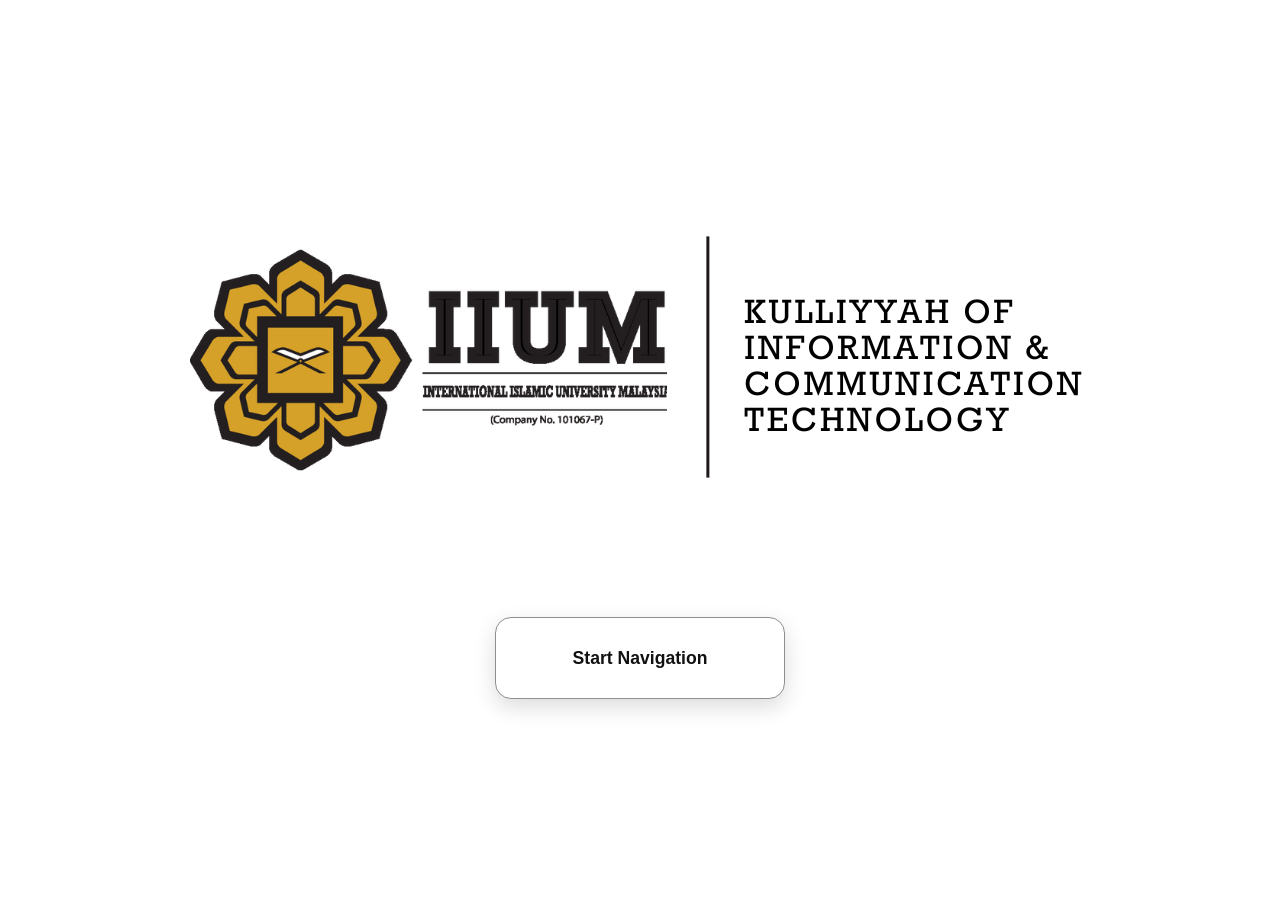
<file: index.html>
<!DOCTYPE html>
<html lang="en">
  <head>
    <meta charset="UTF-8" />
    <meta name="viewport" content="width=device-width, initial-scale=1.0" />
    <title>KICT AR Indoor Navigation</title>
    <meta
      name="description"
      content="KICT Augmented Reality Indoor Navigation prototype with start page and embedded Mappedin map."
    />
    <link rel="stylesheet" href="./styles.css" />
  </head>
  <body>
    <main class="landing-screen">
      <div class="landing-content">
        <img
          class="hero-logo"
          src="./kict-logo.png"
          alt="IIUM KICT logo"
        />

        <a class="start-button" href="./map.html">Start Navigation</a>
      </div>
    </main>
  </body>
</html>
</file>
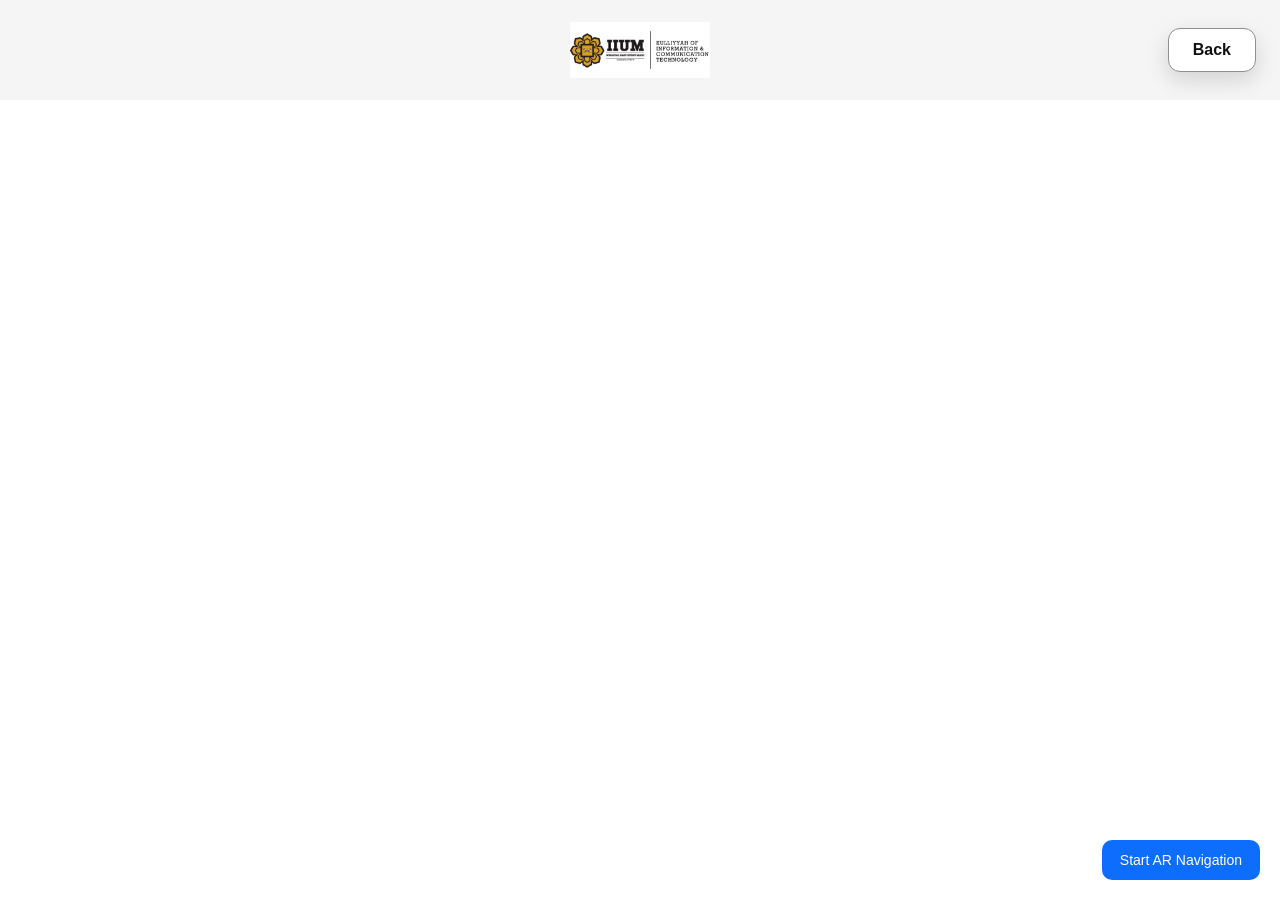
<file: map.html>
<!DOCTYPE html>
<html lang="en">
  <head>
    <meta charset="UTF-8" />
    <meta name="viewport" content="width=device-width, initial-scale=1.0" />
    <title>KICT AR Indoor Navigation Map</title>
    <meta
      name="description"
      content="KICT indoor navigation map page with embedded Mappedin map."
    />
    <link rel="stylesheet" href="./styles.css" />
  </head>
  <body>
    <main class="map-screen">
      <header class="map-header">
        <img class="header-logo" src="./kict-logo.png" alt="IIUM KICT logo" />
        <a class="back-button" href="./index.html">Back</a>
      </header>

      <div class="map-frame">
        <iframe
          title="Mappedin Map"
          name="Mappedin Map"
          allow="clipboard-write 'self' https://app.mappedin.com; web-share 'self' https://app.mappedin.com"
          scrolling="no"
          width="100%"
          height="100%"
          frameborder="0"
          style="border: 0"
          src="https://app.mappedin.com/map/69544ca08dcd71000be3aa3e?embedded=true"
        ></iframe>
      </div>
      <button class="ar-btn" onclick="goToAR()">Start AR Navigation</button>

    </main>

    
    <script>
      function goToAR() {
        window.location.href = "./arbutton.html";
      }
    </script>
    </main>
  </body>
</html>
</file>
<file: styles.css>
:root {
  --bg: #ffffff;
  --text: #1f1a14;
  --gold: #d3a21d;
  --border: #8f8f8f;
  --shadow: 0 8px 22px rgba(0, 0, 0, 0.14);
}

* {
  box-sizing: border-box;
}

html,
body {
  margin: 0;
  min-height: 100%;
}

body {
  font-family: Arial, Helvetica, sans-serif;
  color: var(--text);
  background: var(--bg);
}

.landing-screen {
  min-height: 100vh;
  display: flex;
  align-items: center;
  justify-content: center;
  background: #ffffff;
}

.landing-content {
  width: min(100%, 1100px);
  min-height: 100vh;
  display: flex;
  flex-direction: column;
  align-items: center;
  justify-content: center;
  padding: 48px 24px 72px;
}

.hero-logo {
  width: min(900px, 92vw);
  height: auto;
  display: block;
}

.start-button,
.back-button {
  display: inline-flex;
  align-items: center;
  justify-content: center;
  border: 1px solid var(--border);
  background: #ffffff;
  color: #111111;
  cursor: pointer;
  box-shadow: var(--shadow);
  transition: transform 160ms ease, box-shadow 160ms ease;
  font-family: Arial, Helvetica, sans-serif;
  text-decoration: none;
}

.start-button:hover,
.back-button:hover {
  transform: translateY(-1px);
}

.start-button {
  margin-top: 80px;
  min-width: 290px;
  min-height: 82px;
  padding: 20px 32px;
  border-radius: 16px;
  font-size: 1.1rem;
  font-weight: 600;
}

.map-header {
  position: relative;
  display: flex;
  align-items: center;
  justify-content: center;
  height: 100px;
  padding: 14px 24px;
  background: #f5f5f5;
}

.header-logo {
  height: 56px;
  width: auto;
  display: block;
}

.back-button {
  position: absolute;
  right: 24px;
  top: 50%;
  transform: translateY(-50%);
  padding: 12px 24px;
  border-radius: 12px;
  font-size: 1rem;
  font-weight: 600;
}

.map-screen {
  min-height: 100vh;
  background: #ffffff;
}

.map-frame {
  width: 100%;
  height: calc(100vh - 100px);
}

.map-frame iframe {
  display: block;
  width: 100%;
  height: 100%;
}

@media (max-width: 900px) {
  .landing-content {
    padding: 32px 18px 54px;
  }

  .hero-logo {
    width: min(100%, 780px);
  }

  .start-button {
    margin-top: 56px;
    min-width: 240px;
    min-height: 72px;
  }

  .map-header {
    height: auto;
    min-height: 88px;
    padding: 14px 16px;
  }

  .header-logo {
    height: 42px;
  }

  .back-button {
    right: 16px;
  }

  .map-frame {
    height: calc(100vh - 88px);
  }
}

.ar-btn {
  position: fixed;
  bottom: 20px;
  right: 20px;
  padding: 12px 18px;
  background: #0d6efd;
  color: white;
  border: none;
  border-radius: 10px;
  font-size: 14px;
  cursor: pointer;
  z-index: 1000;
}

.ar-btn:hover {
  background: #0b5ed7;
}
</file>
